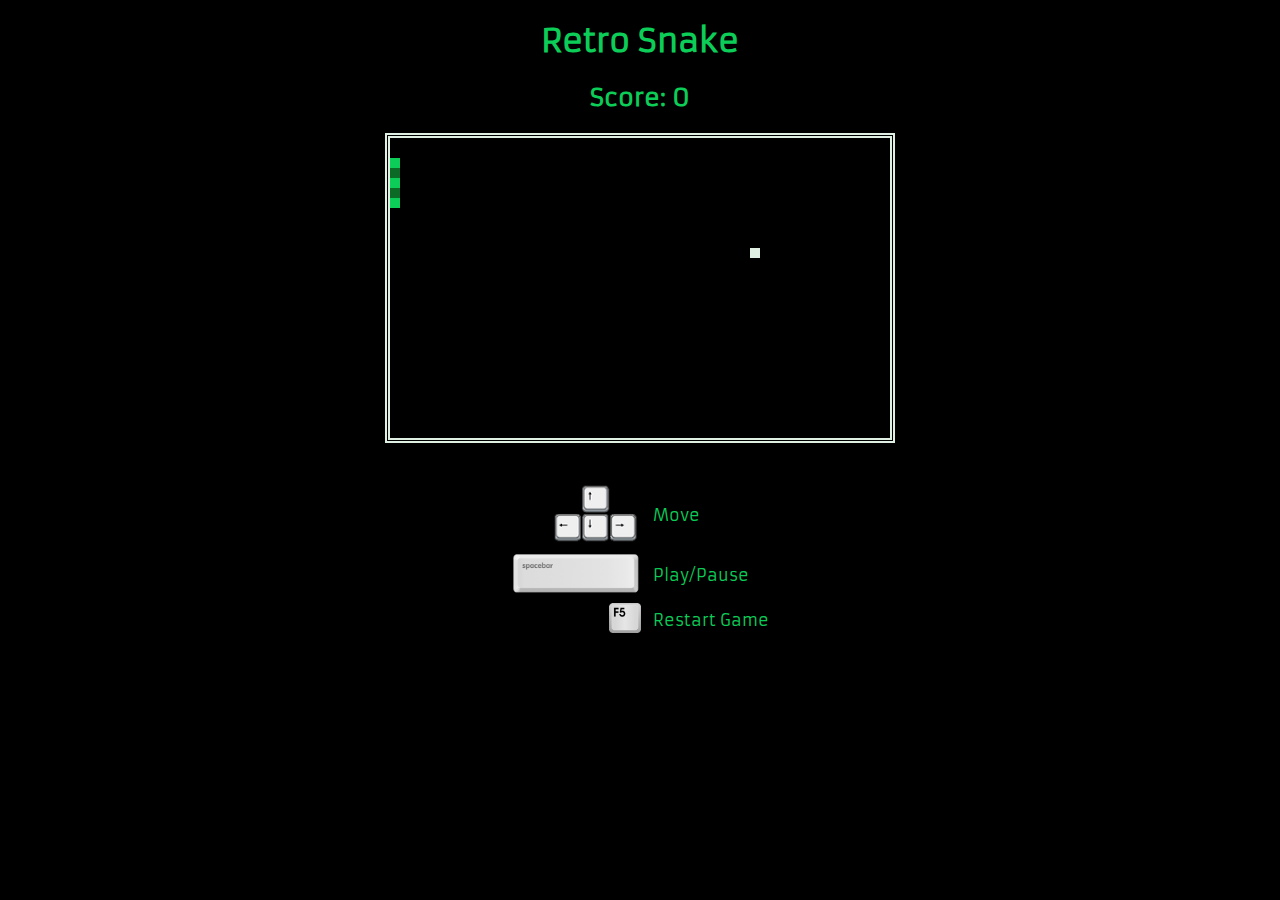
<file: RetroSnake/index.html>
<!DOCTYPE html>
<html lang="en">
<head>
	<meta charset="UTF-8">
	<title>Canvas</title>
	<link href='http://fonts.googleapis.com/css?family=Armata' rel='stylesheet' type='text/css'>
	<script src="https://ajax.googleapis.com/ajax/libs/jquery/1.11.2/jquery.min.js"></script>
	<style>
	body{ text-align: center; background-color: black; color: #0CCD58; font-family: 'Armata', sans-serif;}
	canvas{ border: 5px double #DFEFE2; }
	li{ display: block; padding-top: 5px;}
	.table{margin-top: 2em; display: inline-block;}
	.table tr td:nth-child(1){text-align: right; padding-right: 5px;}
	.table tr td:nth-child(2){text-align: left; padding-left: 5px;}
	li .img{vertical-align: middle; width: 140px;display: inline-block; text-align: center; border: 1px solid white;}
	#arrows{width: 90px;}
	#space{width: 130px;}
	#f5{height: 30px;}
	</style>
</head>
<body>
	<h1>Retro Snake</h1>
	<h2>Score: <span id="score">0</span></h2>
	<canvas id="canvas" height="300" width="500">Oops! You need to update your browser to play this game.</canvas>
	<div>
		<table class="table">
			<tr>
				<td><img id="arrows" src="arrow-keys.png"></td>
				<td>Move</td>
			</tr>
			<tr>
				<td><img id="space" src="spacebar.png"></td>
				<td>Play/Pause</td>
			</tr>
			<tr>
				<td><img id="f5" src="F5.png"></td>
				<td>Restart Game</td>
			</tr>
		</table>
	</div>
	<script src="script.js"></script>
</body>
</html>
</file>
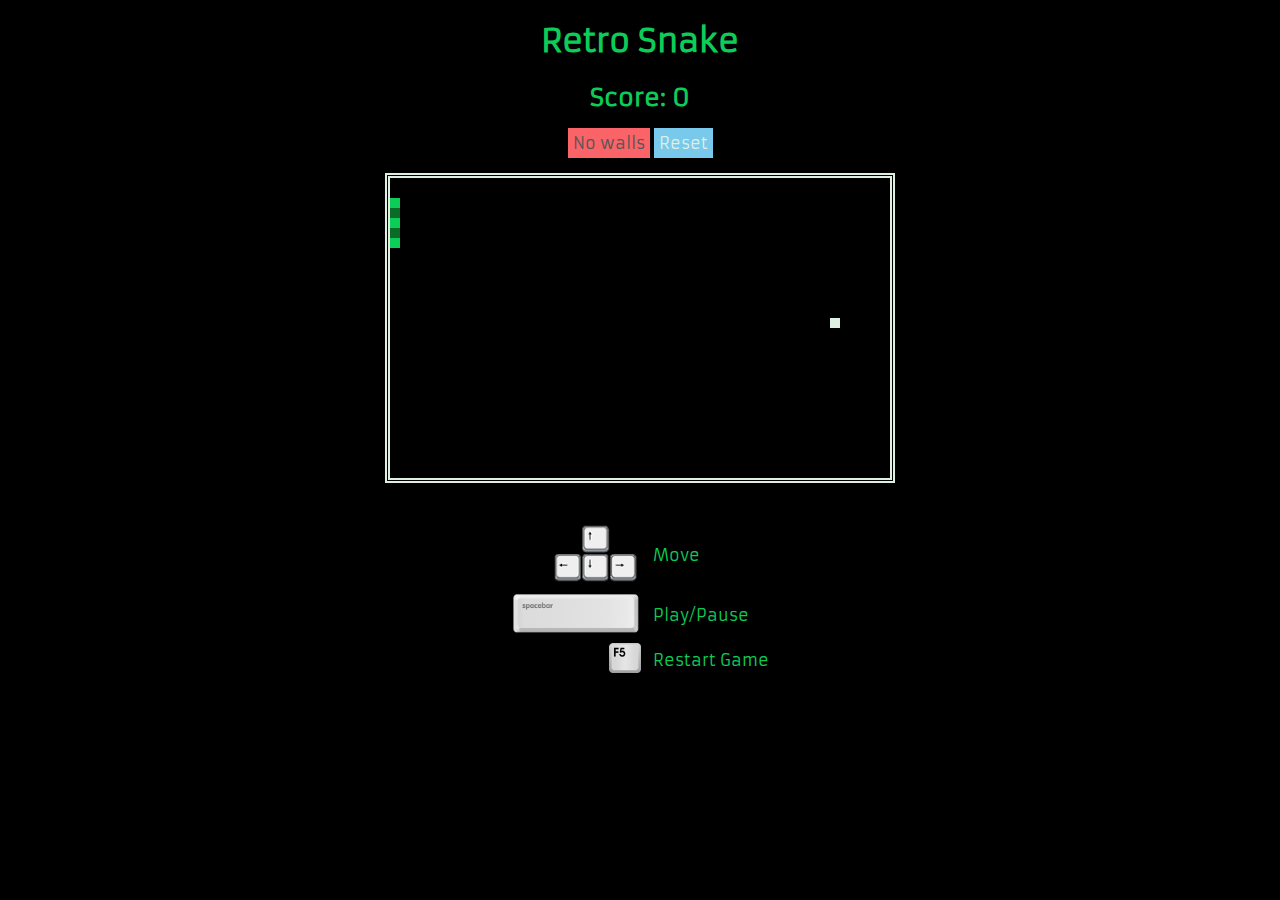
<file: RetroSnake1/index.html>
<!DOCTYPE html>
<html lang="en">
<head>
	<meta charset="UTF-8">
	<title>Canvas</title>
	<link href='http://fonts.googleapis.com/css?family=Armata' rel='stylesheet' type='text/css'>
	<script src="https://ajax.googleapis.com/ajax/libs/jquery/1.11.2/jquery.min.js"></script>
	<style>
	body{ text-align: center; background-color: black; color: #0CCD58; font-family: 'Armata', sans-serif;}
	canvas{ border: 5px double #DFEFE2; }
	li{ display: block; padding-top: 5px;}
	.table{margin-top: 2em; display: inline-block;}
	.table tr td:nth-child(1){text-align: right; padding-right: 5px;}
	.table tr td:nth-child(2){text-align: left; padding-left: 5px;}
	li .img{vertical-align: middle; width: 140px;display: inline-block; text-align: center; border: 1px solid white;}
	#arrows{width: 90px;}
	#space{width: 130px;}
	#f5{height: 30px;}
	.toggleWalls, .reset{display: inline;background-color: #17B090;padding: 5px 5px;color: #DFEFE2;cursor: pointer;}
	.toggleWalls.active{background-color: #FA6367;color: #555;}
	.reset{background-color: #78C9EC;}
	</style>
</head>
<body>
	<h1>Retro Snake</h1>
	<h2>Score: <span id="score">0</span></h2>
	<div class="toggleWalls active">No walls</div> <div class="reset">Reset</div>
	<br><br>
	<canvas id="canvas" height="300" width="500">Oops! You need to update your browser to play this game.</canvas>
	<div>
		<table class="table">
			<tr>
				<td><img id="arrows" src="arrow-keys.png"></td>
				<td>Move</td>
			</tr>
			<tr>
				<td><img id="space" src="spacebar.png"></td>
				<td>Play/Pause</td>
			</tr>
			<tr>
				<td><img id="f5" src="F5.png"></td>
				<td>Restart Game</td>
			</tr>
		</table>
	</div>
	<script src="script.js"></script>
</body>
</html>
</file>
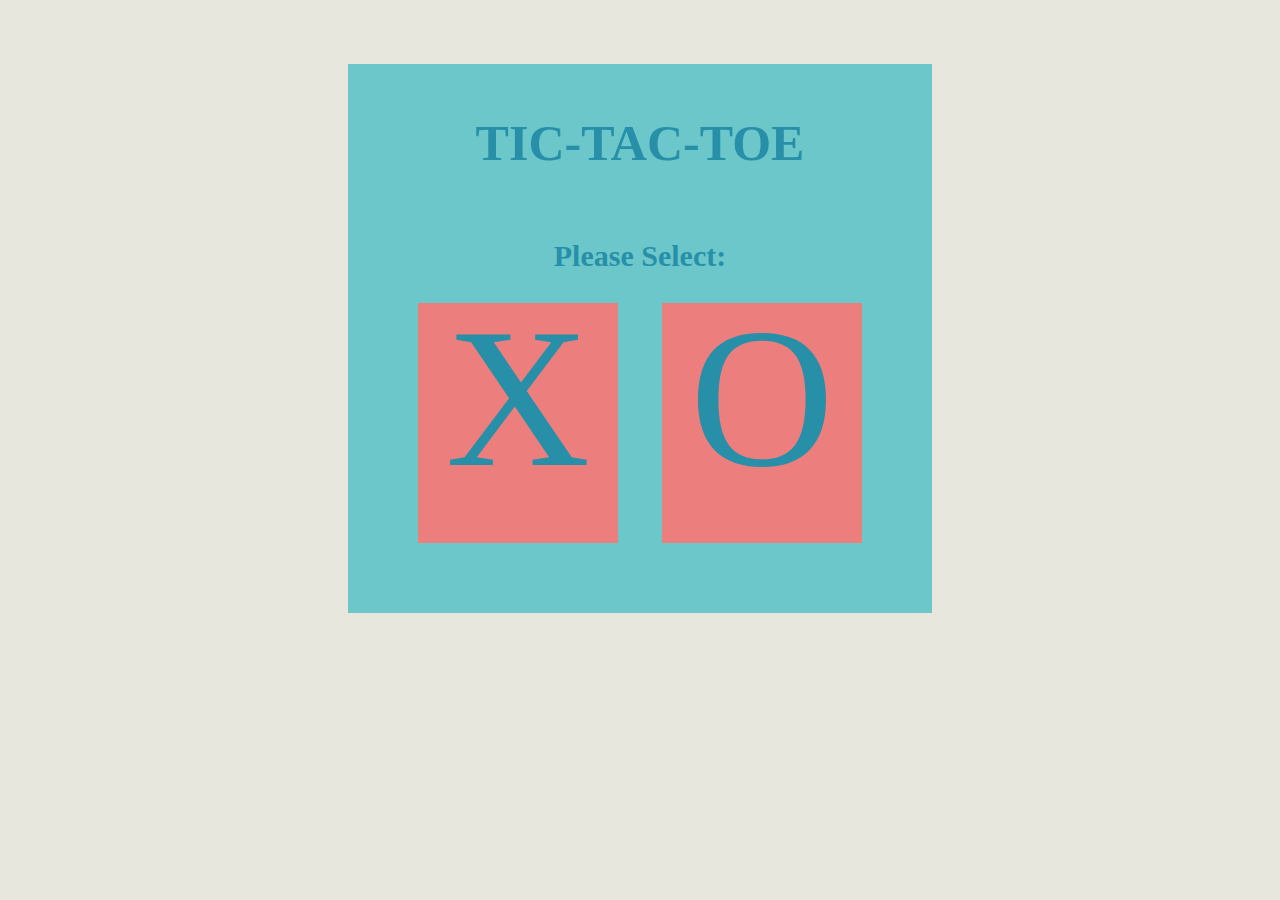
<file: Tic-Tac-Toe/index.html>
<!DOCTYPE HTML>
<html lang="en">
<head>
	<title>Tic-Tac-Toe</title>
	<link rel="stylesheet" href="stylesheets/style.css"></link>
	<script type="text/javascript" src="js/jquery-1.9.1.js"></script>
</head>
<body>
	<div class="step1">
		<h4>Tic-Tac-Toe</h4>
		<h5>Please Select:</h5>
		<div class="token" id="X"><p>X</p></div>
		<div class="token" id="O"><p>O</p></div>
	</div>
	<div class="step2 hide">
		<div class="playboard"> <!-- playboard -->
			<div id="top" class="frame">
				<div id="1" class="block d1"><p></p></div>
				<div id="2" class="block d2"><p></p></div>
				<div id="3" class="block d3"><p></p></div>
			</div>
			<br>
			<div id="middle" class="frame">
				<div id="4" class="block d4"><p></p></div>
				<div id="5" class="block d5"><p></p></div>
				<div id="6" class="block d6"><p></p></div>
			</div>
			<br>
			<div id="bottom" class="frame">
				<div id="7" class="block d7"><p></p></div>
				<div id="8" class="block d8"><p></p></div>
				<div id="9" class="block d9"><p></p></div>
			</div>
			<br>
		</div>
	</div>
	<div class="overlay hide"></div>
	<div class="step3 hide">
		<h1 class="inline">You Win! </h1>
		<a href="" class="playAgain inline">Play Again</a>
	</div>

	<script src="js/script.js" type="text/javascript"></script>
</body>
</html>
</file>
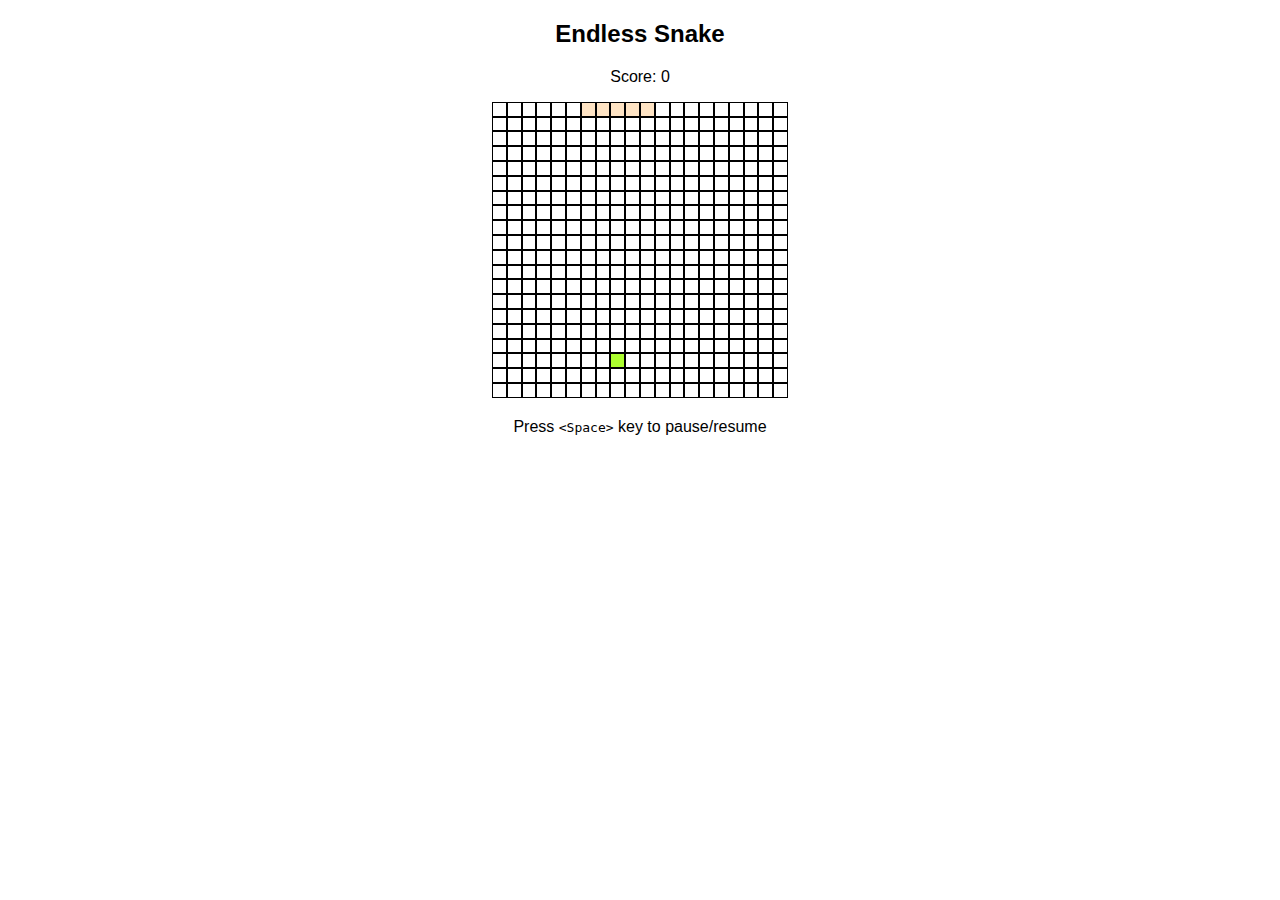
<file: projects/react-snake/index.html>
<!DOCTYPE html><html lang="en"><head><meta charset="utf-8"><meta name="viewport" content="width=device-width,initial-scale=1,shrink-to-fit=no"><meta name="theme-color" content="#000000"><link rel="manifest" href="/projects/react-snake/manifest.json"><link rel="shortcut icon" href="/projects/react-snake/favicon.ico"><title>React App</title><link href="/projects/react-snake/static/css/main.7161a618.css" rel="stylesheet"></head><body><noscript>You need to enable JavaScript to run this app.</noscript><div id="root"></div><script type="text/javascript" src="/projects/react-snake/static/js/main.85fabed5.js"></script></body></html>
</file>
<file: Tic-Tac-Toe/stylesheets/style.css>
body{
	font-family: "Segoe UI";
	text-align: center;
	margin: 0;
	background-color: #E7E7DE;
}
.overlay{
	position: absolute;
	left: 0;
	background-color: rgba(0,0,0,0.3);
	height: 100%;
	width: 100%;
	border: 1px solid black;
}
div{
	margin: 0;
	display: inline-block;
}
div.step1, div.step2{
	background-color: #6CC7CB;
	max-height: 1280px;
	padding: 50px;
	max-width: 720px;
	vertical-align: middle;
	margin-top: 5%;
}
div.step3{
	position: absolute;
	background-color: #f1f1f1;
	height: auto;
	padding: 20px;
	width: auto;
	vertical-align: middle;
	top: 20%;
	left: 40%;
	opacity: 1;
}
.step3 h1{
	font-size: x-large;
	color: #6CC7CB;
}
.step1 h4{
	margin-top: 0;
	position: relative;
	font-size: 50px;
	color: #2790A8;
	text-transform: uppercase;
}
.step1 h5{
	font-size: 30px;
	color: #2790A8;
}
.playAgain{
	background-color: #6CC7CB;
	color: #fff;
	padding: 8px;
	font-size: 22px;
	text-decoration: none;
	font-weight: 600;
}
.step1 .token{
	height: 240px;
	width: 200px;
	position: relative;
	margin: 0 20px;
	font-size: 200px;
	background-color: #ED7E7E;
	cursor: pointer;
	bottom: 20px;
}
.step1 .token p{
	display: inline;
	position: relative;
	bottom: 20px;
	color: #2790A8;
}
.step1 .token:hover{
	background-color: #DB6060;
	transform: scale(1.1);
}
div.block{
	height: 100px;
	width: 100px;
	cursor: pointer;
	border-color: #DB6060;
	border-style: solid;
	border-width: 0px;
}	
div.playboard{
	position: relative;
	top: 0;
	width: auto;

}
.block p{
	display: inline;
	position: relative;
	bottom: 10px;
	font-size: 94px;
	color: #DB6060;
}

.hide{
	display: none;
}
/*Borders*/
	div.d1{
		border-right-width: 3px;
		border-bottom-width: 3px;
	}
	div.d2{
		border-right-width: 3px;
		border-left-width: 3px;
		border-bottom-width: 3px;
	}
	div.d3{
		border-left-width: 3px;
		border-bottom-width: 3px;
	}
	div.d4{
		border-top-width: 3px;
		border-right-width: 3px;
		border-bottom-width: 3px;
	}
	div.d5{
		border-top-width: 3px;
		border-right-width: 3px;
		border-bottom-width: 3px;
		border-left-width: 3px;
	}
	div.d6{
		border-top-width: 3px;
		border-left-width: 3px;
		border-bottom-width: 3px;
	}
	div.d7{
		border-top-width: 3px;
		border-right-width: 3px;
	}
	div.d8{
		border-top-width: 3px;
		border-right-width: 3px;
		border-left-width: 3px;
	}
	div.d9{
		border-top-width: 3px;
		border-left-width: 3px;
	}
/*Borders ends*/
.inline{
	display: inline;
}
</file>
<file: projects/react-snake/static/css/main.7161a618.css>
body{margin:0;padding:0;font-family:sans-serif}.App{text-align:center}.App-logo{-webkit-animation:App-logo-spin infinite 20s linear;animation:App-logo-spin infinite 20s linear;height:80px}.App-header{background-color:#222;height:150px;padding:20px;color:#fff}.App-title{font-size:1.5em}.App-intro{font-size:large}@-webkit-keyframes App-logo-spin{0%{-webkit-transform:rotate(0deg);transform:rotate(0deg)}to{-webkit-transform:rotate(1turn);transform:rotate(1turn)}}@keyframes App-logo-spin{0%{-webkit-transform:rotate(0deg);transform:rotate(0deg)}to{-webkit-transform:rotate(1turn);transform:rotate(1turn)}}.cell{width:.8em;height:.8em;border:1px solid #000;margin:0}.cell,.Grid{display:inline-block}.Grid{line-height:0}.food{background-color:#adff2f}.snake{background-color:bisque}
/*# sourceMappingURL=main.7161a618.css.map*/
</file>
